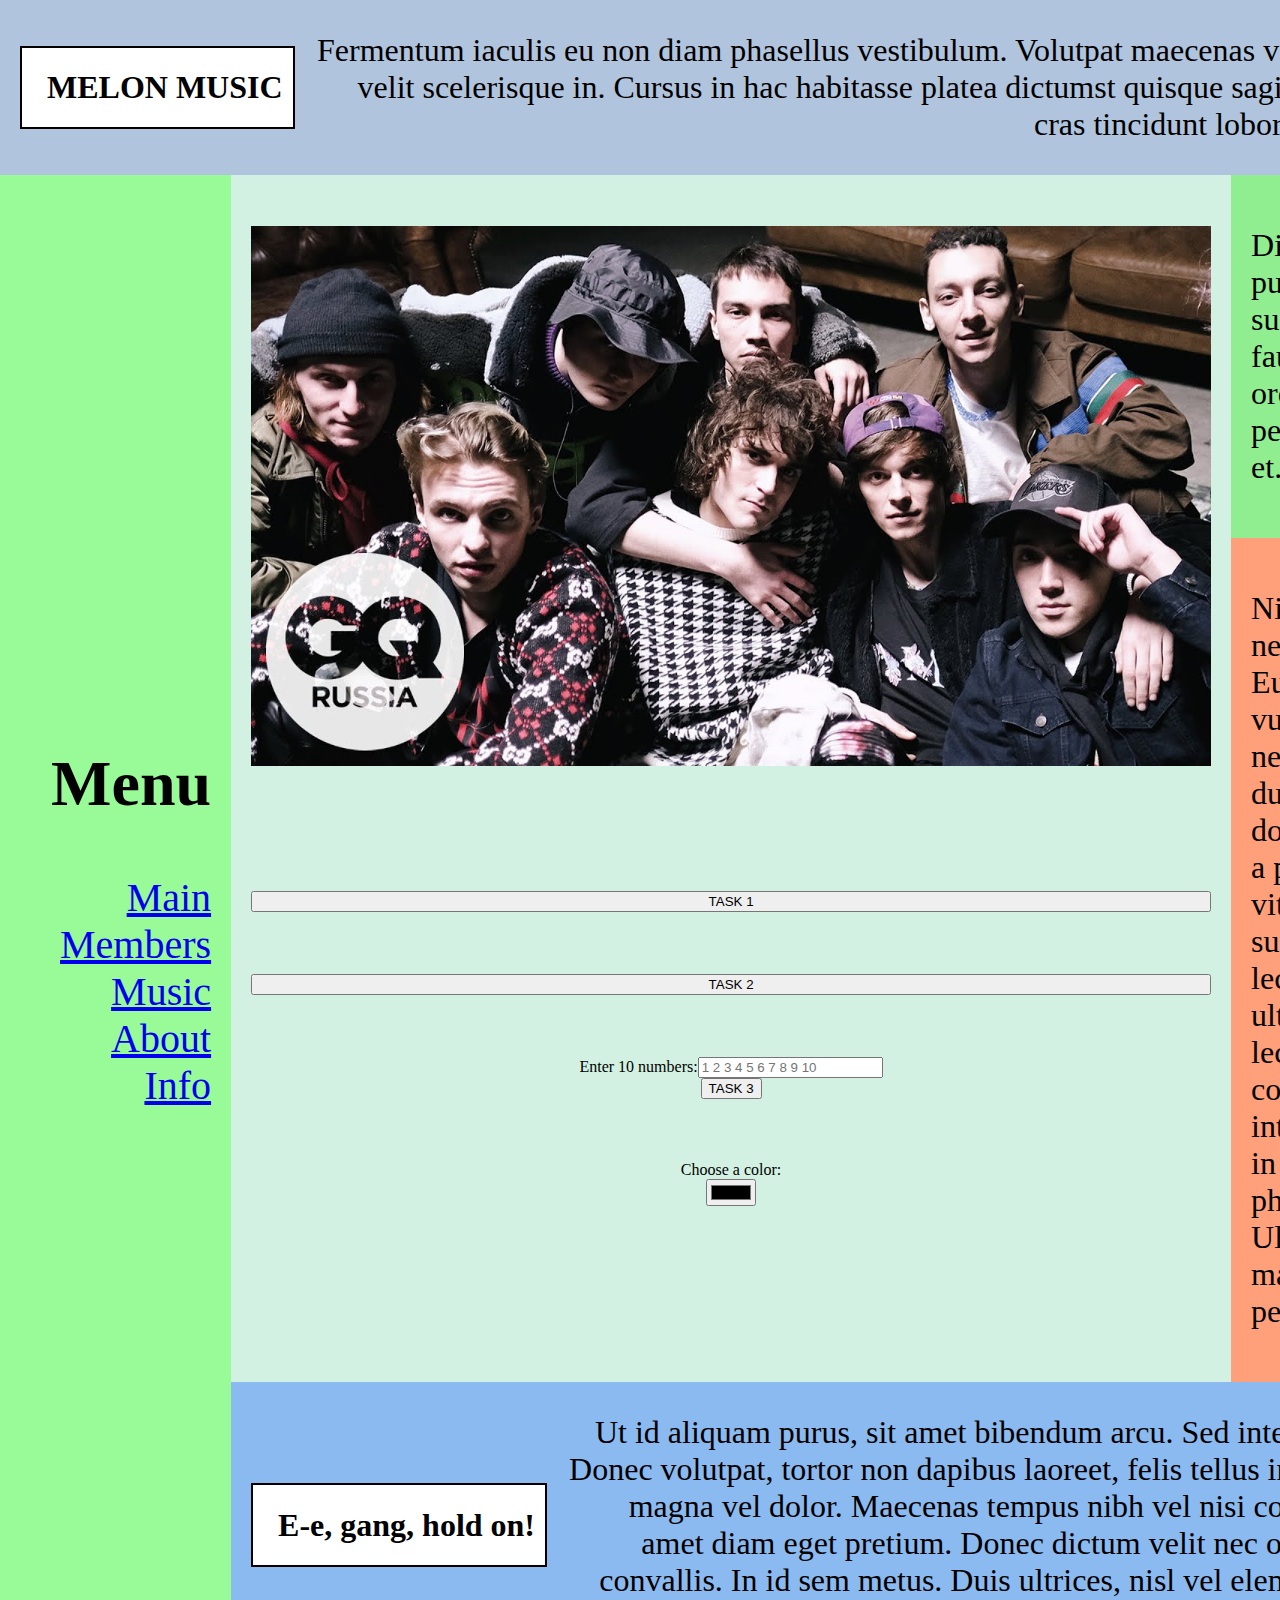
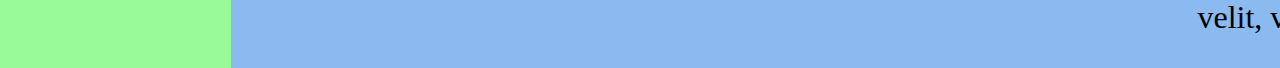
<file: index.html>
<!DOCTYPE html>
<html lang="en">
  <head> 

    <meta charset="utf-8">
    <title>Lab 2</title>
    <link rel = "stylesheet" href="styles.css">

  </head>

  <body>
    
    <header id="hdr">
        <div class="textbox-top" id="textbox-top">
            <h1>MELON MUSIC</h1>
        </div>
        <div class="text-area-1">
            <p class="text_right">Fermentum iaculis eu non diam phasellus vestibulum. Volutpat maecenas volutpat blandit aliquam etiam erat velit scelerisque in. Cursus in hac habitasse platea dictumst quisque sagittis purus. Ullamcorper dignissim cras tincidunt lobortis feugiat vivamus at augue eget.</p>
        </div>
        <div id="form-header"></div>
        <div id="list-header"></div>
        
    </header>



    <main>

       <div class="left-main picWrap" id="leftmain">
            <img class="left-main_pic" src="images/gang.jpg"  usemap="#workmap">
            <map name="workmap">
                <area shape="default" href="https://genius.com/artists/Melon-music">
            </map>

            <button id="button1">TASK 1
                <script>
                    button1.onclick = function() {
                        let tmp = document.getElementById('topmain').innerHTML;
                        document.getElementById('topmain').innerHTML = document.getElementById('bottommain').innerHTML;
                        document.getElementById('bottommain').innerHTML = tmp;
                    };
                </script>


            </button>

            <button id="button2">TASK 2
                <script>
                    button2.onclick = function() {
                        let a = 5; let b = 8; let c = 12;
                        let p = (a+b+c)/2;
                        let S = Math.sqrt( p * (p-a) * (p-b) * (p-c) );
                        document.getElementById('square').innerText = "S = " + S;
                    };
                </script>
            </button>            
            
            
            <div id="task3"></div>
            <div id="task4">
                <label for="task4-color">Choose a color:</label><br>
                <input type="color" id="task4-color">    
            </div>

            <div id="form-left-main"></div>         
            

            <div class="square" id="square"></div>            
       </div>

       <div class="top-main" id="topmain">
            <p>
                Diam vel quam elementum pulvinar etiam non quam lacus suspendisse.Fermentum dui faucibus in ornare quam viverra orci sagittis eu. Tempus quam pellentesque nec nam aliquam sem et.
            </p>

            <div id="form-top-main"></div>         

            
        </div> 

        <div class="bottom-main" id="bottommain">
            <p>
                Nisl rhoncus mattis rhoncus urna neque viverra justo nec ultrices. Euismod lacinia at quis risus sed vulputate. Tristique senectus et netus et malesuada. Velit egestas dui id ornare. At consectetur lorem donec massa sapien. Nunc faucibus a pellentesque sit. Nullam ac tortor vitae purus faucibus ornare suspendisse. Placerat vestibulum lectus mauris ultrices eros in. Eu ultrices vitae auctor eu augue ut lectus. Mi bibendum neque egestas congue. Pulvinar elementum integer enim neque. Velit euismod in pellentesque massa. Non diam phasellus vestibulum lorem. Ullamcorper morbi tincidunt ornare massa eget. Felis donec et odio pellentesque diam.
            </p>  

            <div id="form-bottom-main"></div>           
        </div> 

    </main>
    
    
    <aside id="asd">
        <div class="left-block">
            <h2>Menu</h2>
            <ul class="menu">
                <li><a href="index.html">Main</a></li>
                <li><a href="members.html">Members</a></li>
                <li><a href="music.html">Music</a></li>
                <li><a href="about.html">About</a></li>
                <li><a href="info.html">Info</a></li>
            </ul>
        </div>
        <div id="form-aside"></div>
        
    </aside>


    <footer id="ftr">
        
         <div class="textbox-bottom">
             <h1>E-e, gang, hold on!</h1>
        </div>

        <div class="text_area_2">
            <p>Ut id aliquam purus, sit amet bibendum arcu. Sed interdum vulputate urna ac tincidunt. Donec volutpat, tortor non dapibus laoreet, felis tellus imperdiet ipsum, non tincidunt elit magna vel dolor. Maecenas tempus nibh vel nisi congue tincidunt. Aenean lacinia sit amet diam eget pretium. Donec dictum velit nec odio efficitur, vitae faucibus neque convallis. In id sem metus. Duis ultrices, nisl vel elementum rutrum, nisl massa laoreet velit, vel volutpat dolor lorem eu augue. </p>
        </div>
        <div id="form-footer"></div>

        
    </footer>

    <script src="https://yastatic.net/jquery/3.3.1/jquery.min.js"></script>
    <script src="./scripts.js"></script>

  </body>
</html>
</file>
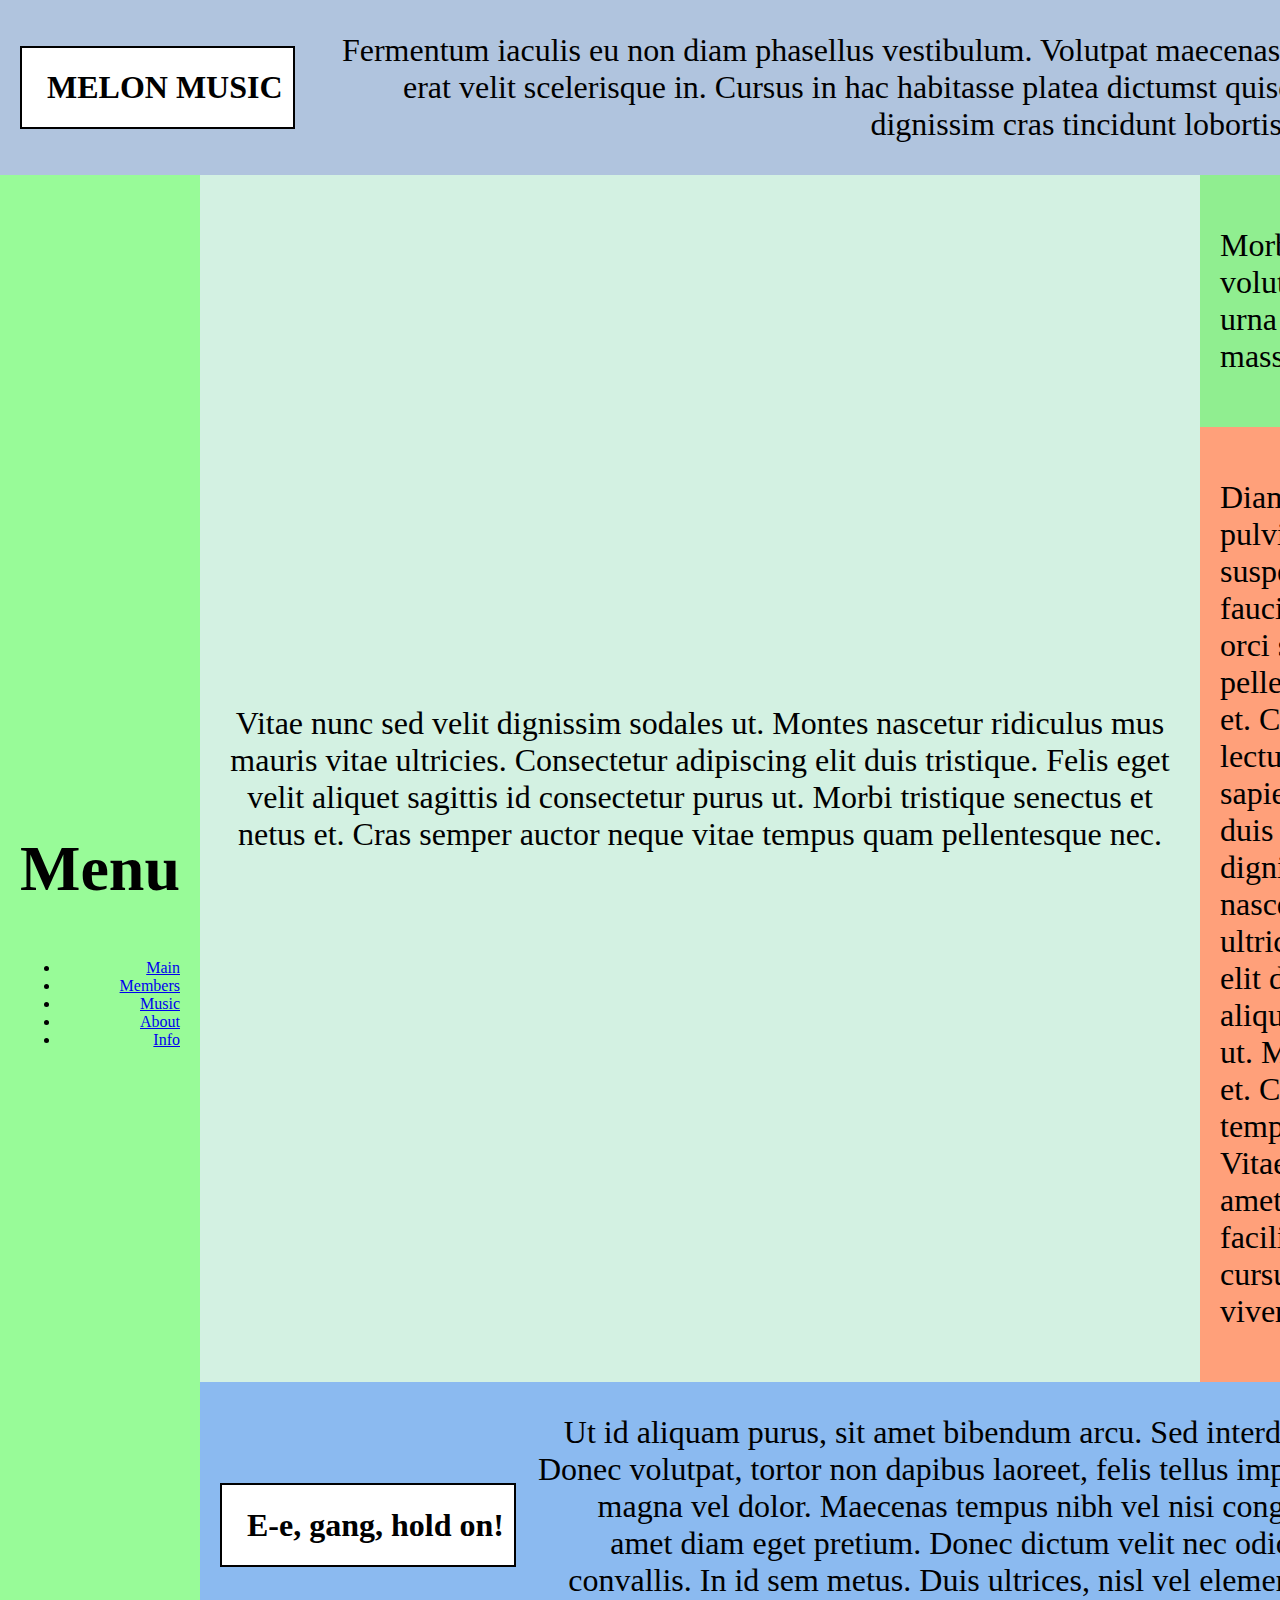
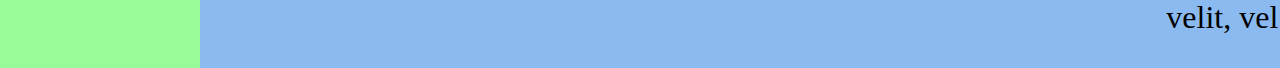
<file: about.html>
<!DOCTYPE html>
<html lang="en">
  <head> 

    <meta charset="utf-8">
    <title>Lab 1</title>
    <link rel = "stylesheet" href="styles.css">

  </head>

  <body>
    
    <header>
        <div class="textbox-top">
            <h1>MELON MUSIC</h1>
        </div>
        <div class="text-area-1">
            <p class="text_right">Fermentum iaculis eu non diam phasellus vestibulum. Volutpat maecenas volutpat blandit aliquam etiam erat velit scelerisque in. Cursus in hac habitasse platea dictumst quisque sagittis purus. Ullamcorper dignissim cras tincidunt lobortis feugiat vivamus at augue eget.</p>
        </div>
    </header>



    <main>

       <div class="left-main">
            <p>
                Vitae nunc sed velit dignissim sodales ut. Montes nascetur ridiculus mus mauris vitae ultricies. Consectetur adipiscing elit duis tristique. Felis eget velit aliquet sagittis id consectetur purus ut. Morbi tristique senectus et netus et. Cras semper auctor neque vitae tempus quam pellentesque nec.
            </p>
       </div>

       <div class="top-main">
            <p>
                Morbi tempus iaculis urna id volutpat lacus laoreet. Sed tempus urna et pharetra pharetra massa massa.
            </p>
        </div> 

        <div class="bottom-main">
            <p>
                Diam vel quam elementum pulvinar etiam non quam lacus suspendisse. Fermentum dui faucibus in ornare quam viverra orci sagittis eu. Tempus quam pellentesque nec nam aliquam sem et. Consequat nisl vel pretium lectus quam id. Nec ultrices dui sapien eget. Sagittis vitae et leo duis ut. Vitae nunc sed velit dignissim sodales ut. Montes nascetur ridiculus mus mauris vitae ultricies. Consectetur adipiscing elit duis tristique. Felis eget velit aliquet sagittis id consectetur purus ut. Morbi tristique senectus et netus et. Cras semper auctor neque vitae tempus quam pellentesque nec. Vitae aliquet nec ullamcorper sit amet risus nullam. Aliquam nulla facilisi cras fermentum. Urna cursus eget nunc scelerisque viverra mauris in 
            </p>
        </div> 

    </main>
    
    
    <aside>
        <div class="left-block">
            <h2>Menu</h2>
            <ul>
                <li><a href="index.html">Main</a></li>
                <li><a href="members.html">Members</a></li>
                <li><a href="music.html">Music</a></li>
                <li><a href="about.html">About</a></li>
                <li><a href="info.html">Info</a></li>
            </ul>
        </div>
    </aside>


    <footer>
        
         <div class="textbox-bottom">
             <h1>E-e, gang, hold on!</h1>
        </div>

        <div class="text_area_2">
            <p>Ut id aliquam purus, sit amet bibendum arcu. Sed interdum vulputate urna ac tincidunt. Donec volutpat, tortor non dapibus laoreet, felis tellus imperdiet ipsum, non tincidunt elit magna vel dolor. Maecenas tempus nibh vel nisi congue tincidunt. Aenean lacinia sit amet diam eget pretium. Donec dictum velit nec odio efficitur, vitae faucibus neque convallis. In id sem metus. Duis ultrices, nisl vel elementum rutrum, nisl massa laoreet velit, vel volutpat dolor lorem eu augue. </p>
        </div>
        
    </footer>


  </body>
</html>
</file>
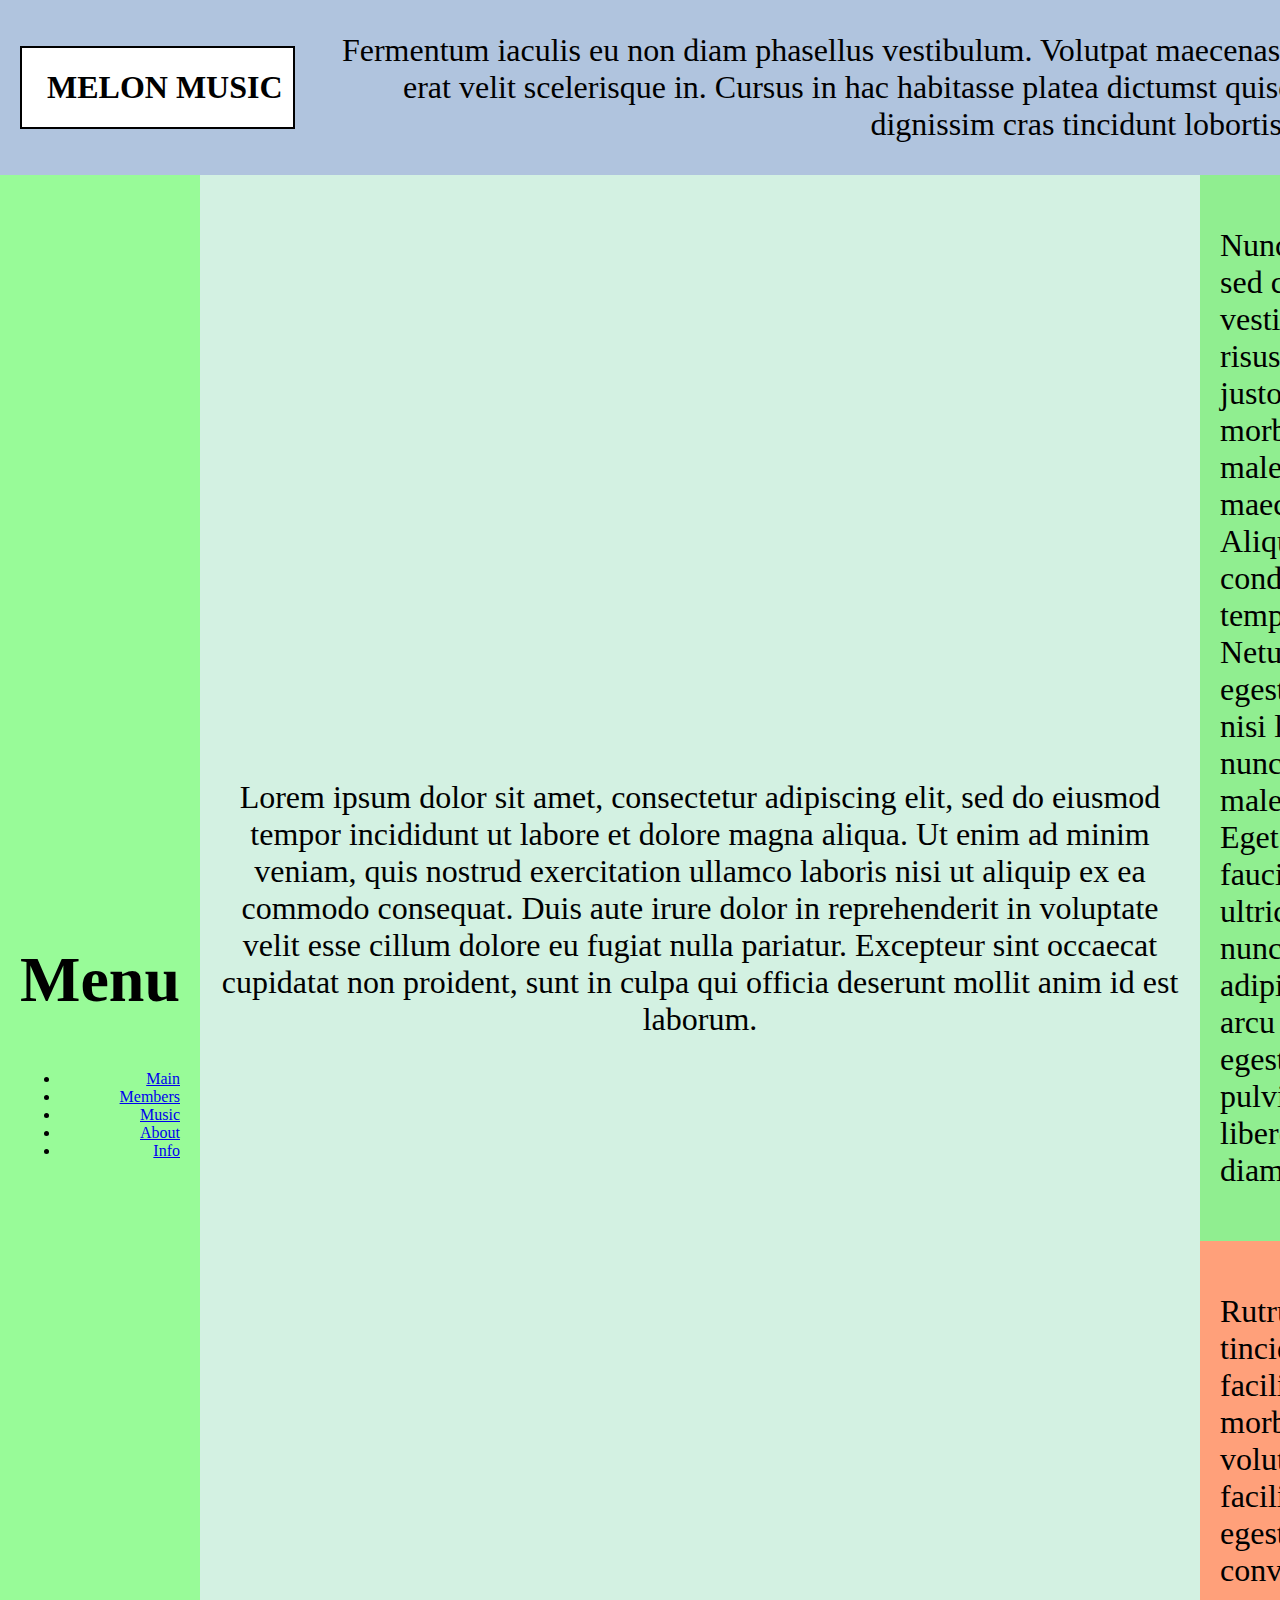
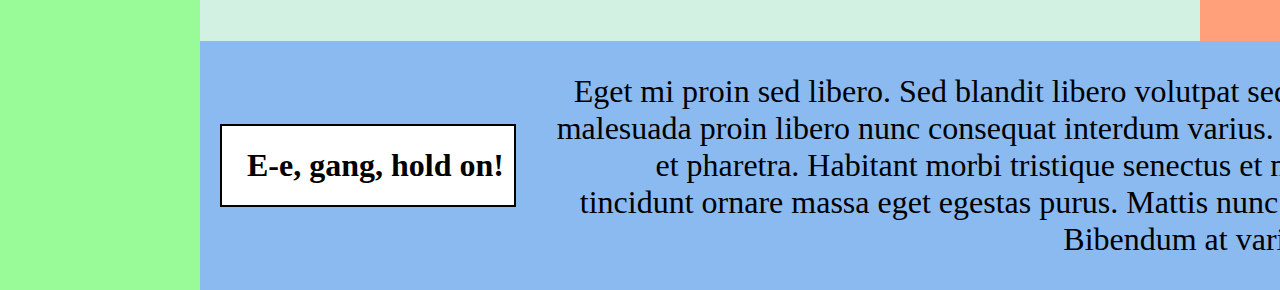
<file: info.html>
<!DOCTYPE html>
<html lang="en">
  <head> 

    <meta charset="utf-8">
    <title>Lab 1</title>
    <link rel = "stylesheet" href="styles.css">

  </head>

  <body>
    
    <header>
        <div class="textbox-top">
            <h1>MELON MUSIC</h1>
        </div>
        <div class="text-area-1">
            <p class="text_right">Fermentum iaculis eu non diam phasellus vestibulum. Volutpat maecenas volutpat blandit aliquam etiam erat velit scelerisque in. Cursus in hac habitasse platea dictumst quisque sagittis purus. Ullamcorper dignissim cras tincidunt lobortis feugiat vivamus at augue eget.</p>
        </div>
    </header>



    <main>

       <div class="left-main">
            <p>
                Lorem ipsum dolor sit amet, consectetur adipiscing elit, sed do eiusmod tempor incididunt ut labore et dolore magna aliqua. Ut enim ad minim veniam, quis nostrud exercitation ullamco laboris nisi ut aliquip ex ea commodo consequat. Duis aute irure dolor in reprehenderit in voluptate velit esse cillum dolore eu fugiat nulla pariatur. Excepteur sint occaecat cupidatat non proident, sunt in culpa qui officia deserunt mollit anim id est laborum.
            </p>
       </div>

       <div class="top-main">
            <p>
                Nunc sed blandit libero volutpat sed cras ornare. Neque aliquam vestibulum morbi blandit cursus risus at. Sit amet dictum sit amet justo. Sapien pellentesque habitant morbi tristique senectus et netus. Et malesuada fames ac turpis egestas maecenas pharetra convallis. Aliquet lectus proin nibh nisl condimentum id venenatis. Sed tempus urna et pharetra pharetra. Netus et malesuada fames ac turpis egestas sed. Ornare suspendisse sed nisi lacus sed. Tempor id eu nisl nunc mi ipsum faucibus. Et malesuada fames ac turpis egestas. Eget nunc lobortis mattis aliquam faucibus purus in. Mauris vitae ultricies leo integer malesuada nunc. Sit amet consectetur adipiscing elit duis. Dui vivamus arcu felis bibendum ut tristique et egestas quis. Quis viverra nibh cras pulvinar mattis nunc sed blandit libero. Donec et odio pellentesque diam volutpat commodo sed.
            </p>
        </div> 

        <div class="bottom-main">
            <p>
                Rutrum tellus pellentesque eu tincidunt tortor aliquam nulla facilisi. Sit amet nulla facilisi morbi tempus iaculis urna id volutpat. Molestie at elementum eu facilisis sed odio morbi. Turpis egestas maecenas pharetra convallis posuere.
            </p>
        </div> 

    </main>
    
    
    <aside>
        <div class="left-block">
            <h2>Menu</h2>
            <ul>
                <li><a href="index.html">Main</a></li>
                <li><a href="members.html">Members</a></li>
                <li><a href="music.html">Music</a></li>
                <li><a href="about.html">About</a></li>
                <li><a href="info.html">Info</a></li>
            </ul>
        </div>
    </aside>


    <footer>
        
         <div class="textbox-bottom">
             <h1>E-e, gang, hold on!</h1>
        </div>

        <div class="text_area_2">
            <p>
                Eget mi proin sed libero. Sed blandit libero volutpat sed cras ornare arcu. Ullamcorper malesuada proin libero nunc consequat interdum varius. Turpis egestas sed tempus urna et pharetra. Habitant morbi tristique senectus et netus et. Sed ullamcorper morbi tincidunt ornare massa eget egestas purus. Mattis nunc sed blandit libero volutpat sed. Bibendum at varius vel pharetra vel turpis nunc.
            </p>
        </div>
        
    </footer>


  </body>
</html>
</file>
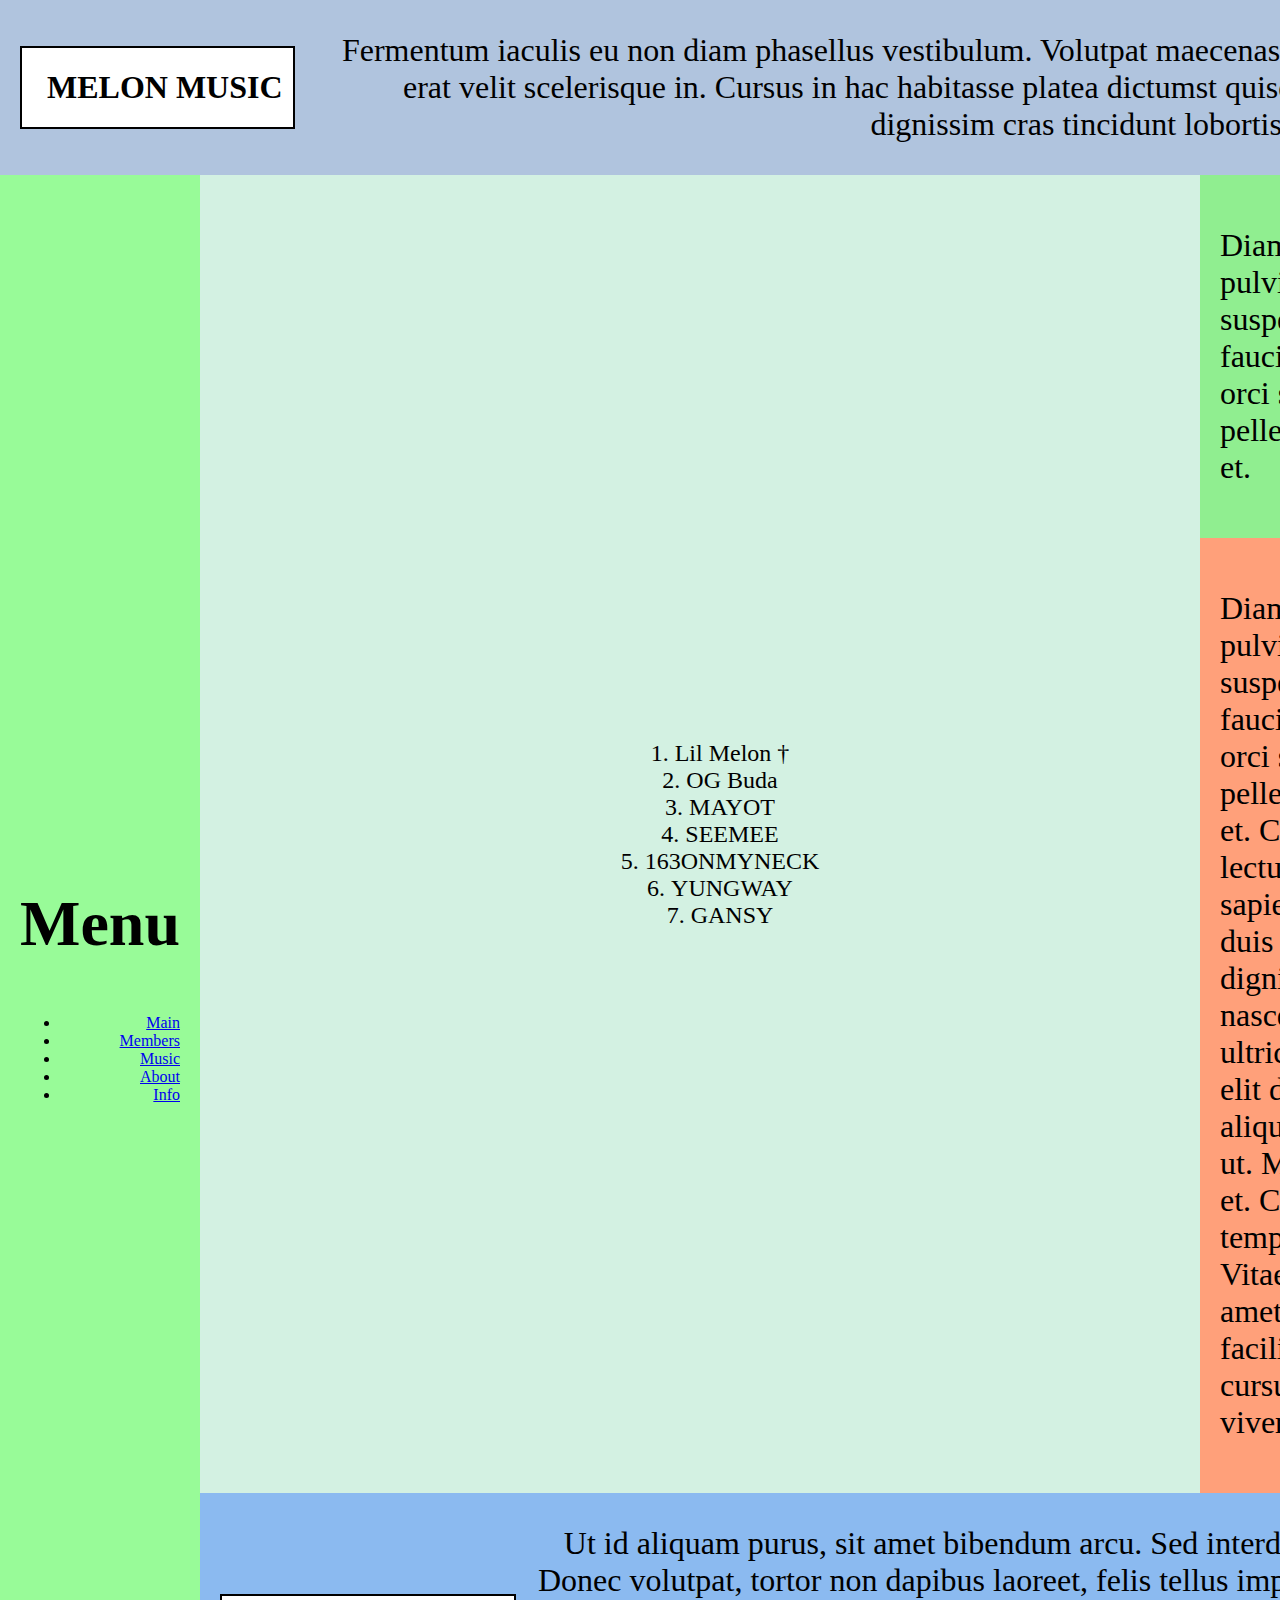
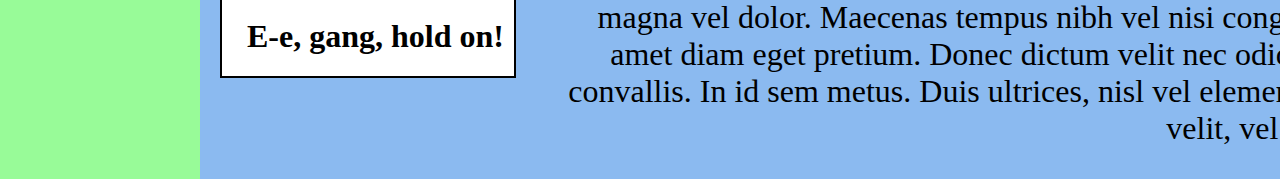
<file: members.html>
<!DOCTYPE html>
<html lang="en">
  <head> 

    <meta charset="utf-8">
    <title>Lab 1</title>
    <link rel = "stylesheet" href="styles.css">

  </head>

  <body>
    
    <header>
        <div class="textbox-top">
            <h1>MELON MUSIC</h1>
        </div>
        <div class="text-area-1">
            <p class="text_right">Fermentum iaculis eu non diam phasellus vestibulum. Volutpat maecenas volutpat blandit aliquam etiam erat velit scelerisque in. Cursus in hac habitasse platea dictumst quisque sagittis purus. Ullamcorper dignissim cras tincidunt lobortis feugiat vivamus at augue eget.</p>
        </div>
    </header>



    <main>

       <div class="left-main">
            <p>
                <ol>
                    <li>Lil Melon †</li>
                    <li>OG Buda</li>
                    <li>MAYOT</li>
                    <li>SEEMEE</li>
                    <li>163ONMYNECK</li>
                    <li>YUNGWAY</li>
                    <li>GANSY</li>

                </ol>

                
            </p>
            
       </div>

       <div class="top-main">
            <p>
                Diam vel quam elementum pulvinar etiam non quam lacus suspendisse.Fermentum dui faucibus in ornare quam viverra orci sagittis eu. Tempus quam pellentesque nec nam aliquam sem et.
            </p>
        </div> 

        <div class="bottom-main">
            <p>
                Diam vel quam elementum pulvinar etiam non quam lacus suspendisse. Fermentum dui faucibus in ornare quam viverra orci sagittis eu. Tempus quam pellentesque nec nam aliquam sem et. Consequat nisl vel pretium lectus quam id. Nec ultrices dui sapien eget. Sagittis vitae et leo duis ut. Vitae nunc sed velit dignissim sodales ut. Montes nascetur ridiculus mus mauris vitae ultricies. Consectetur adipiscing elit duis tristique. Felis eget velit aliquet sagittis id consectetur purus ut. Morbi tristique senectus et netus et. Cras semper auctor neque vitae tempus quam pellentesque nec. Vitae aliquet nec ullamcorper sit amet risus nullam. Aliquam nulla facilisi cras fermentum. Urna cursus eget nunc scelerisque viverra mauris in 
            </p>
        </div> 

    </main>
    
    
    <aside>
        <div class="left-block">
            <h2>Menu</h2>
            <ul>
                <li><a href="index.html">Main</a></li>
                <li><a href="members.html">Members</a></li>
                <li><a href="music.html">Music</a></li>
                <li><a href="about.html">About</a></li>
                <li><a href="info.html">Info</a></li>
            </ul>
        </div>
    </aside>


    <footer>
        
         <div class="textbox-bottom">
             <h1>E-e, gang, hold on!</h1>
        </div>

        <div class="text_area_2">
            <p>Ut id aliquam purus, sit amet bibendum arcu. Sed interdum vulputate urna ac tincidunt. Donec volutpat, tortor non dapibus laoreet, felis tellus imperdiet ipsum, non tincidunt elit magna vel dolor. Maecenas tempus nibh vel nisi congue tincidunt. Aenean lacinia sit amet diam eget pretium. Donec dictum velit nec odio efficitur, vitae faucibus neque convallis. In id sem metus. Duis ultrices, nisl vel elementum rutrum, nisl massa laoreet velit, vel volutpat dolor lorem eu augue. </p>
        </div>
        
    </footer>


  </body>
</html>
</file>
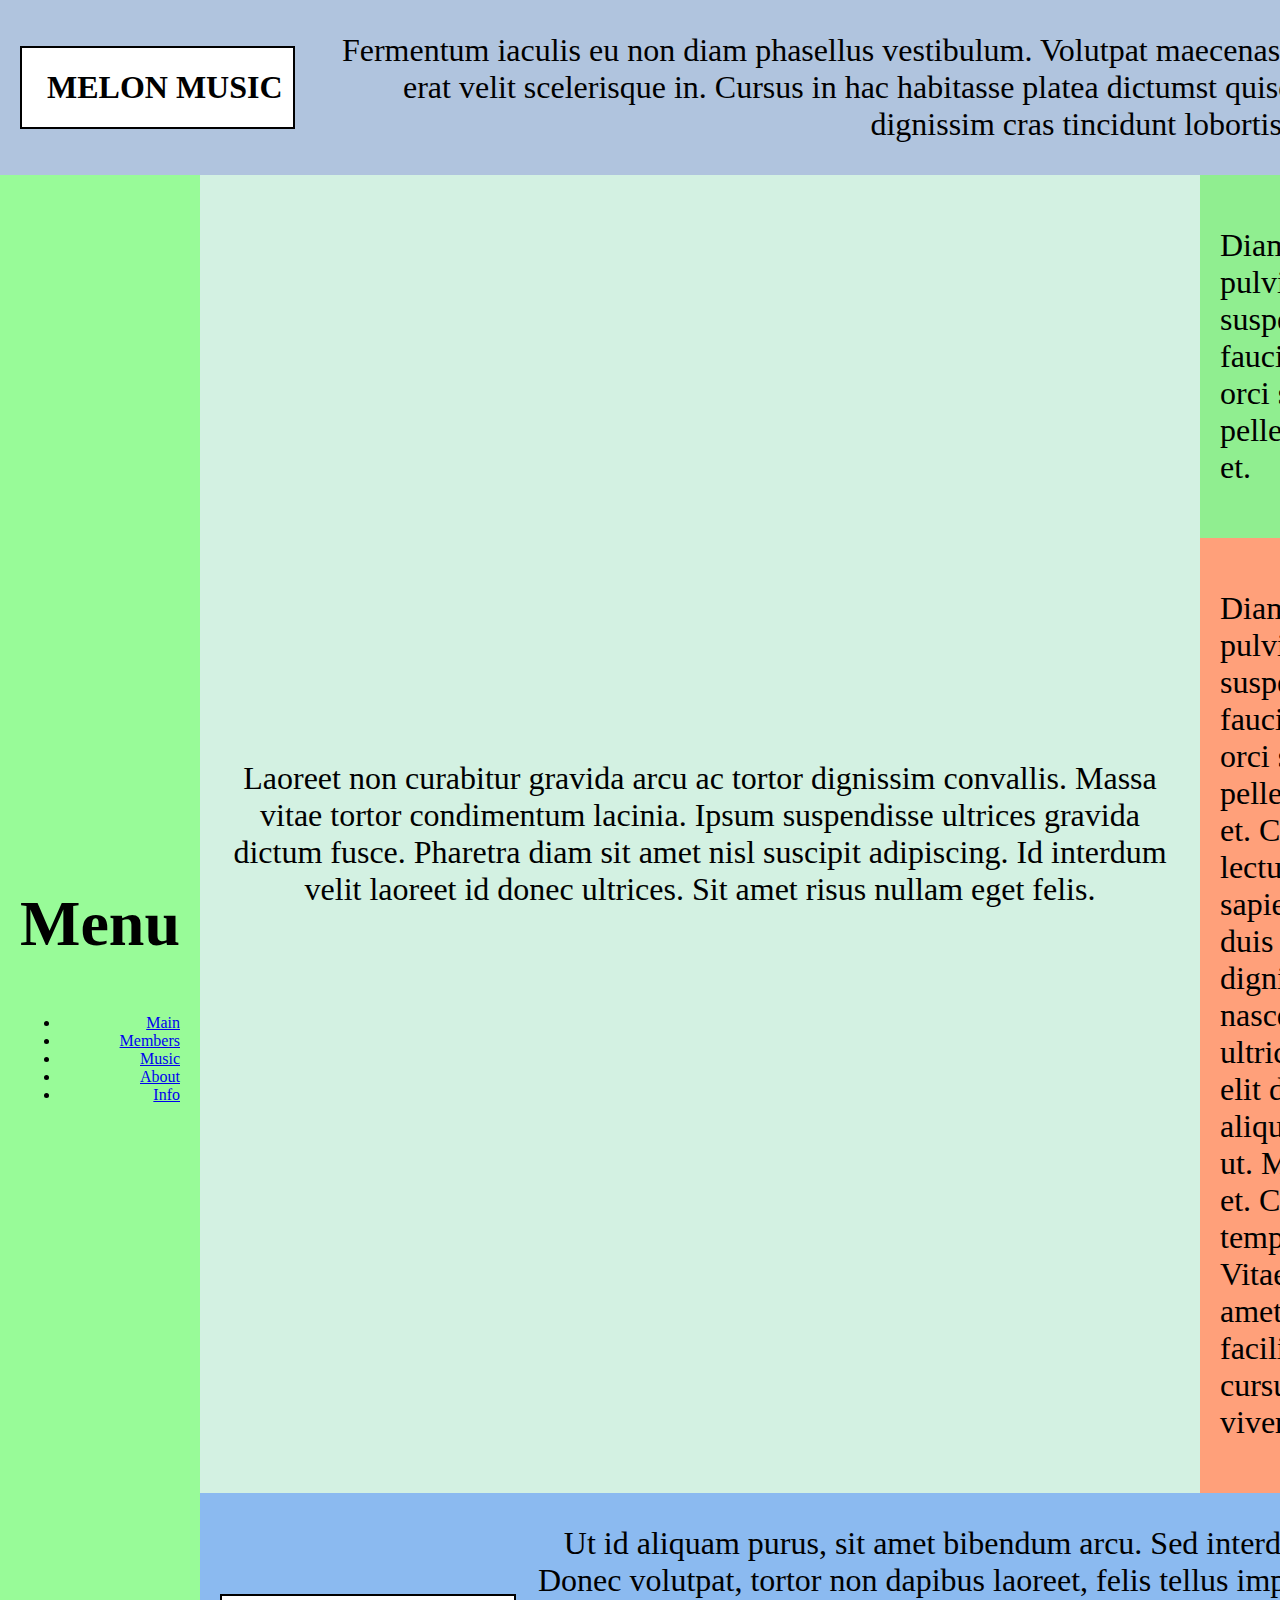
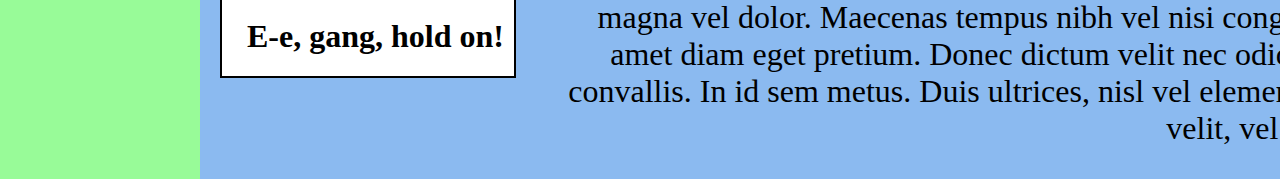
<file: music.html>
<!DOCTYPE html>
<html lang="en">
  <head> 

    <meta charset="utf-8">
    <title>Lab 1</title>
    <link rel = "stylesheet" href="styles.css">

  </head>

  <body>
    
    <header>
        <div class="textbox-top">
            <h1>MELON MUSIC</h1>
        </div>
        <div class="text-area-1">
            <p class="text_right">Fermentum iaculis eu non diam phasellus vestibulum. Volutpat maecenas volutpat blandit aliquam etiam erat velit scelerisque in. Cursus in hac habitasse platea dictumst quisque sagittis purus. Ullamcorper dignissim cras tincidunt lobortis feugiat vivamus at augue eget.</p>
        </div>
    </header>



    <main>

       <div class="left-main">
            <p>
                Laoreet non curabitur gravida arcu ac tortor dignissim convallis. Massa vitae tortor condimentum lacinia. Ipsum suspendisse ultrices gravida dictum fusce. Pharetra diam sit amet nisl suscipit adipiscing. Id interdum velit laoreet id donec ultrices. Sit amet risus nullam eget felis.
            </p>
       </div>

       <div class="top-main">
            <p>
                Diam vel quam elementum pulvinar etiam non quam lacus suspendisse.Fermentum dui faucibus in ornare quam viverra orci sagittis eu. Tempus quam pellentesque nec nam aliquam sem et.
            </p>
        </div> 

        <div class="bottom-main">
            <p>
                Diam vel quam elementum pulvinar etiam non quam lacus suspendisse. Fermentum dui faucibus in ornare quam viverra orci sagittis eu. Tempus quam pellentesque nec nam aliquam sem et. Consequat nisl vel pretium lectus quam id. Nec ultrices dui sapien eget. Sagittis vitae et leo duis ut. Vitae nunc sed velit dignissim sodales ut. Montes nascetur ridiculus mus mauris vitae ultricies. Consectetur adipiscing elit duis tristique. Felis eget velit aliquet sagittis id consectetur purus ut. Morbi tristique senectus et netus et. Cras semper auctor neque vitae tempus quam pellentesque nec. Vitae aliquet nec ullamcorper sit amet risus nullam. Aliquam nulla facilisi cras fermentum. Urna cursus eget nunc scelerisque viverra mauris in 
            </p>
        </div> 

    </main>
    
    
    <aside>
        <div class="left-block">
            <h2>Menu</h2>
            <ul>
                <li><a href="index.html">Main</a></li>
                <li><a href="members.html">Members</a></li>
                <li><a href="music.html">Music</a></li>
                <li><a href="about.html">About</a></li>
                <li><a href="info.html">Info</a></li>
            </ul>
        </div>
    </aside>


    <footer>
        
         <div class="textbox-bottom">
             <h1>E-e, gang, hold on!</h1>
        </div>

        <div class="text_area_2">
            <p>Ut id aliquam purus, sit amet bibendum arcu. Sed interdum vulputate urna ac tincidunt. Donec volutpat, tortor non dapibus laoreet, felis tellus imperdiet ipsum, non tincidunt elit magna vel dolor. Maecenas tempus nibh vel nisi congue tincidunt. Aenean lacinia sit amet diam eget pretium. Donec dictum velit nec odio efficitur, vitae faucibus neque convallis. In id sem metus. Duis ultrices, nisl vel elementum rutrum, nisl massa laoreet velit, vel volutpat dolor lorem eu augue. </p>
        </div>
        
    </footer>


  </body>
</html>
</file>
<file: styles.css>
* {
    box-sizing: border-box;
  }


html,body {
    margin: 0;
    height: 100%;
    width: 100%;
    
  }


body {
    display: grid;
  grid-template-areas:
    'header header'
    'aside main'
    'aside footer';
}


header{
    display: flex;
    align-items: center;
    background-color: lightsteelblue;
    grid-area: header;    
    
}


aside{
    background-color: palegreen;
    grid-area: aside;
    padding: 20px;
    display: flex;
    flex-direction: column;
    justify-content:center;
    text-align: right; 
    

}


.top-block{
    background-color:lightsteelblue ;
    display: flex;
    flex-direction: row;
    justify-content: space-between;
    align-items: center;
    width: 100%;
    text-align: right;
}

.textbox-top{
    display: inline-block;
    justify-content: center;
    background-color:#ffffff ;
    margin: 20px;  
    padding-right: 10px;  
    padding-left: 25px;
    text-align: right;
    border: 2px solid black;
}

.text-area-1{
    text-align: right;
    padding-right: 20px ;
    flex: 1;
    display: grid;
    justify-content: center;
}



main{
    grid-area: main;
    display: grid;
    grid-template-areas:
    'left-main top-main'
    'left-main bottom-main';

}


.left-main{
    grid-area: left-main;
    background-color: rgb(211, 241, 226);
    padding: 20px;
    display: flex;
    flex-direction: column;
    justify-content: center;
    text-align: center;
    min-width: 1000px;    
}

.left-main_pic{
    width: 100%;
    align-items: center;
}

.picWrap {
    display: grid;
    justify-content: center;
    align-items: center;
}


.top-main{
    grid-area: top-main;
    display: flex;
    flex-direction: column;
    align-items: center;
    background-color:lightgreen ;
    text-align: left;
    padding: 20px;
    min-width: 500px;
}
.bottom-main{

    grid-area:bottom-main ;
    display: flex;
    flex-direction: column;
    align-items: center;
    background-color:lightsalmon ;
    text-align: left;
    padding: 20px;
    min-width: 500px;

}


footer{
    background-color: #8bbaf0;
    grid-area: footer;
    display: flex;
    align-items: center;       
    

}

.textbox-bottom{
    display: inline-block;
    justify-content: center;
    background-color: #ffffff;
    margin: 20px;  
    padding-right: 10px;  
    padding-left: 25px;
    text-align: right;
    border: 2px solid black;
}

.text_area_2{
    text-align: right;
    padding-right: 20px;
    flex: 1;
    display: grid;
    justify-content: center;

}

p{
    font-size: 32px;
}
.square{
    font-size: 24px;
}
h2{
    font-size: 64px;
}
.menu{
    font-size: 40px;
    text-align: right;
    list-style-type: none;
}
ol{
    text-align: center;
    list-style-position:inside;
    font-size: 24px;
}
</file>
